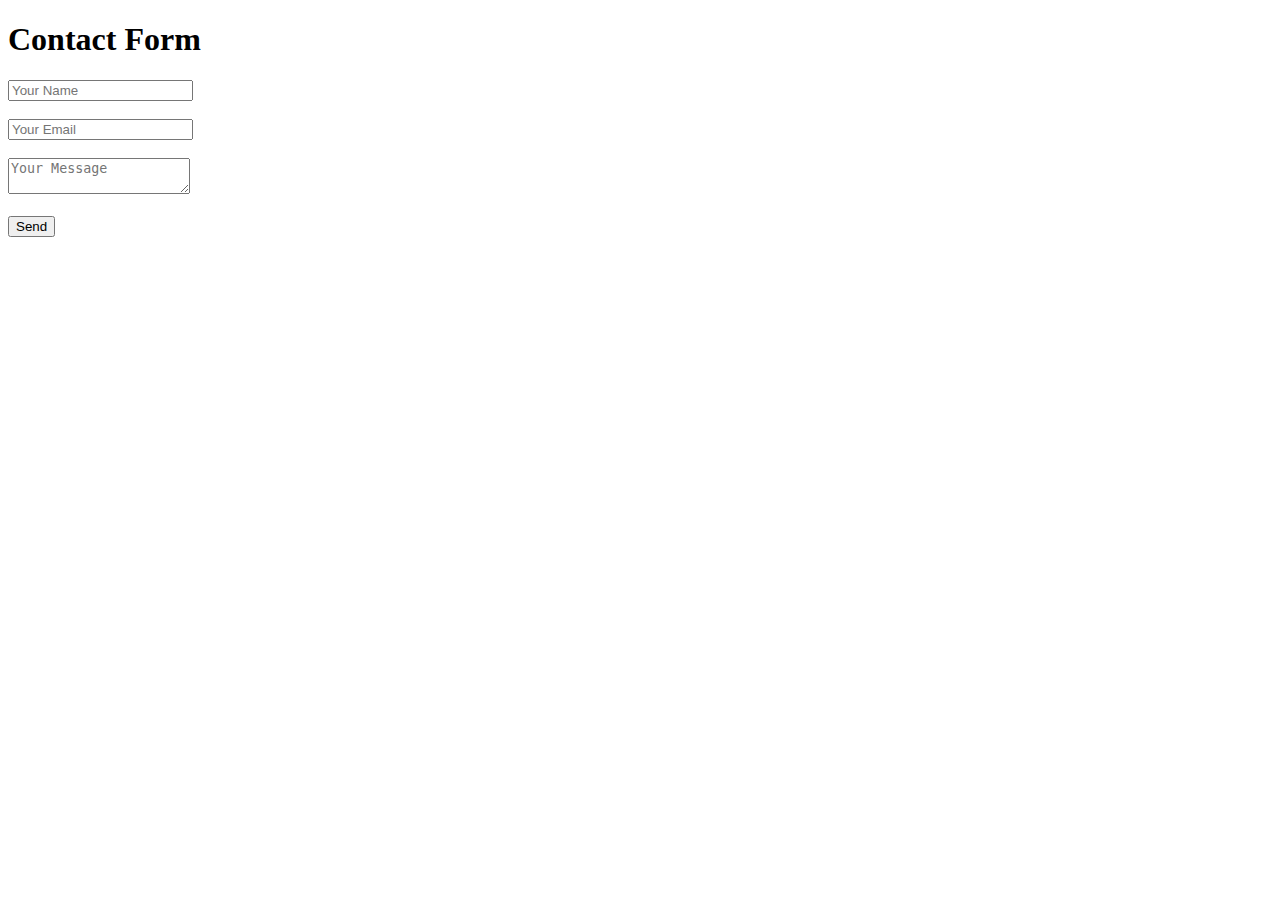
<file: test-form.html>
<!DOCTYPE html>
<html lang="en">
<head>
  <meta charset="UTF-8">
  <title>Contact Test</title>
</head>
<body>
  <h1>Contact Form</h1>
  <form action="http://localhost:3000/contact" method="POST">
    <input type="text" name="name" placeholder="Your Name" required><br><br>
    <input type="email" name="email" placeholder="Your Email" required><br><br>
    <textarea name="message" placeholder="Your Message" required></textarea><br><br>
    <button type="submit">Send</button>
  </form>
</body>
</html>
</file>
